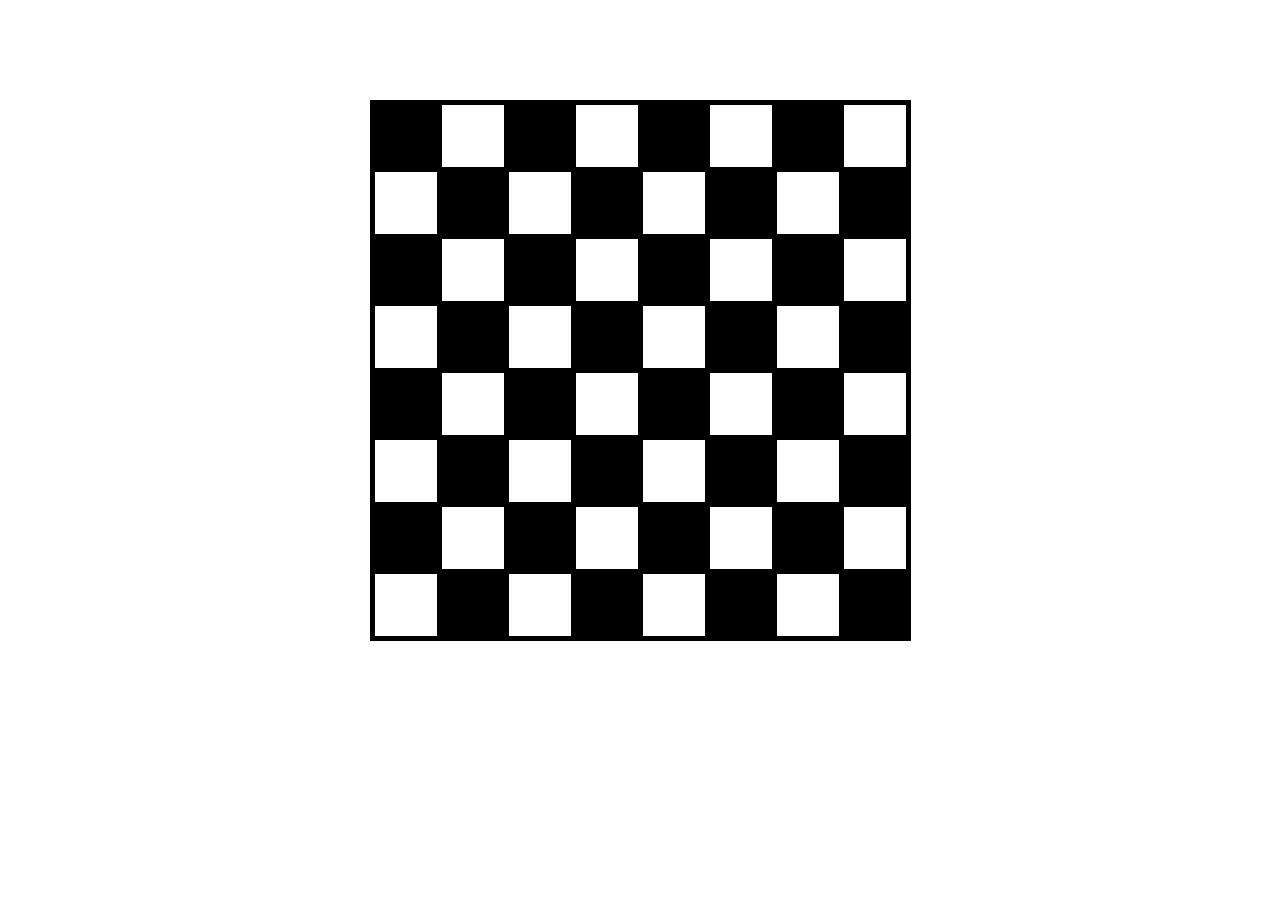
<file: Ex DOM/Js Ex 7.6/DOOMandEvents.html>
<!DOCTYPE html>
<html>

<head>
    <meta charset="UTF-8">
    <meta http-equiv="X-UA-Compatible" content="IE=edge">
    <meta name="viewport" content="width=device-width, initial-scale=1.0">
    <link rel="stylesheet" href="CSS/styles.css">
    <title>Задания по DoomEvents</title>
</head>

<body>
    <table class="table">
        <tr class="table-row">
            <td class="table-cell"></td>
            <td class="table-cell"></td>
            <td class="table-cell"></td>
            <td class="table-cell"></td>
            <td class="table-cell"></td>
            <td class="table-cell"></td>
            <td class="table-cell"></td>
            <td class="table-cell"></td>
        </tr>

        <tr class="table-row">
            <td class="table-cell"></td>
            <td class="table-cell"></td>
            <td class="table-cell"></td>
            <td class="table-cell"></td>
            <td class="table-cell"></td>
            <td class="table-cell"></td>
            <td class="table-cell"></td>
            <td class="table-cell"></td>
        </tr>

        <tr class="table-row">
            <td class="table-cell"></td>
            <td class="table-cell"></td>
            <td class="table-cell"></td>
            <td class="table-cell"></td>
            <td class="table-cell"></td>
            <td class="table-cell"></td>
            <td class="table-cell"></td>
            <td class="table-cell"></td>
        </tr>

        <tr class="table-row">
            <td class="table-cell"></td>
            <td class="table-cell"></td>
            <td class="table-cell"></td>
            <td class="table-cell"></td>
            <td class="table-cell"></td>
            <td class="table-cell"></td>
            <td class="table-cell"></td>
            <td class="table-cell"></td>
        </tr>

        <tr class="table-row">
            <td class="table-cell"></td>
            <td class="table-cell"></td>
            <td class="table-cell"></td>
            <td class="table-cell"></td>
            <td class="table-cell"></td>
            <td class="table-cell"></td>
            <td class="table-cell"></td>
            <td class="table-cell"></td>
        </tr>

        <tr class="table-row">
            <td class="table-cell"></td>
            <td class="table-cell"></td>
            <td class="table-cell"></td>
            <td class="table-cell"></td>
            <td class="table-cell"></td>
            <td class="table-cell"></td>
            <td class="table-cell"></td>
            <td class="table-cell"></td>
        </tr>

        <tr class="table-row">
            <td class="table-cell"></td>
            <td class="table-cell"></td>
            <td class="table-cell"></td>
            <td class="table-cell"></td>
            <td class="table-cell"></td>
            <td class="table-cell"></td>
            <td class="table-cell"></td>
            <td class="table-cell"></td>
        </tr>

        <tr class="table-row">
            <td class="table-cell"></td>
            <td class="table-cell"></td>
            <td class="table-cell"></td>
            <td class="table-cell"></td>
            <td class="table-cell"></td>
            <td class="table-cell"></td>
            <td class="table-cell"></td>
            <td class="table-cell"></td>
        </tr>
    </table>
</body>
<script src="main.js"></script>

</html>
</file>
<file: Ex DOM/Js Ex 7.6/CSS/styles.css>
.table {
    margin: 100px auto;
    border-collapse: collapse;
}

.table-cell {
    height: 60px;
    width: 60px;
    border: 5px solid black;
}

.white {
    background-color: white;
}

.black {
    background-color: black;
}
</file>
